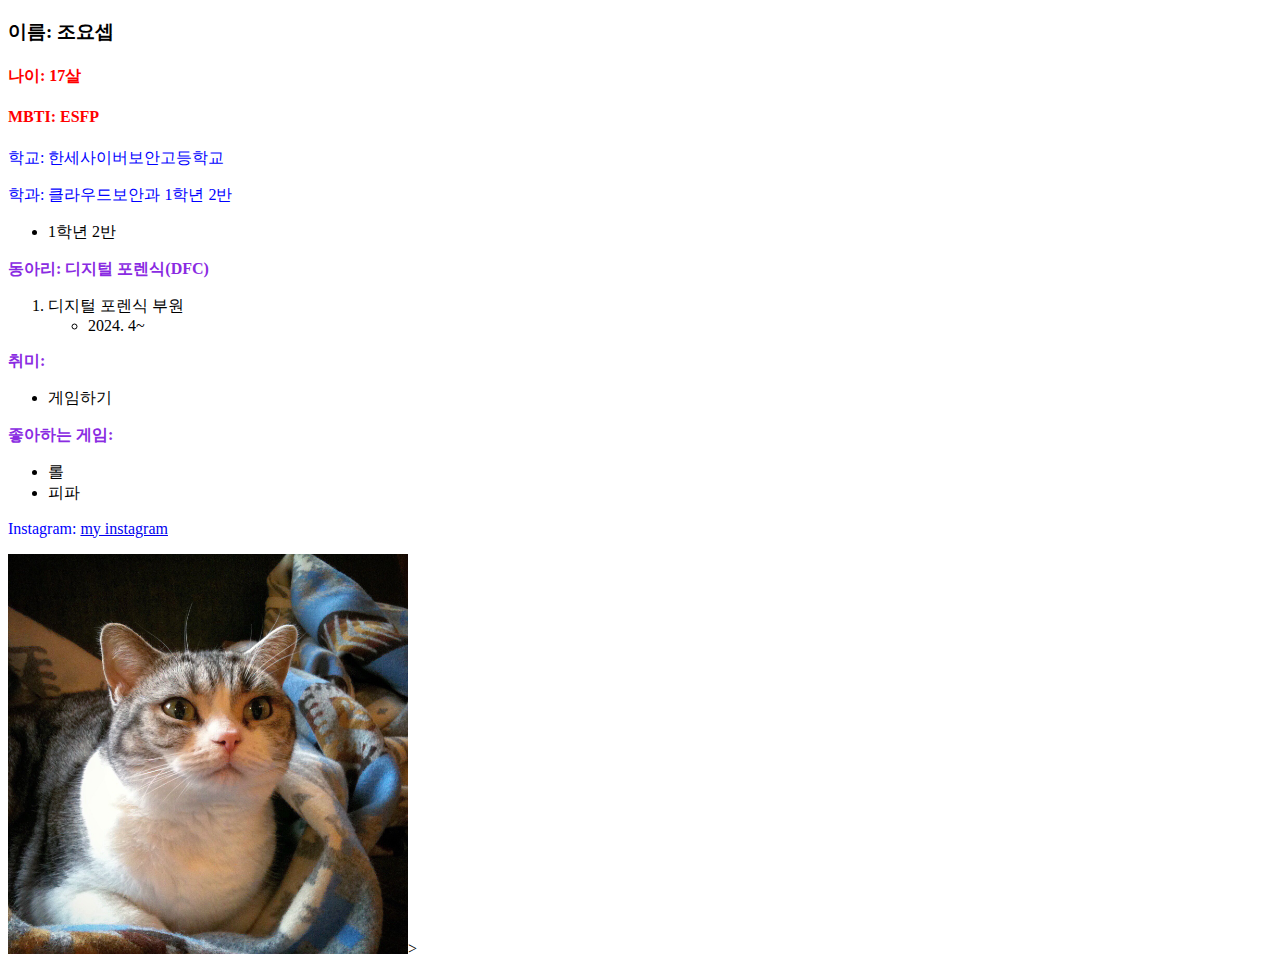
<file: index.html>
<!DOCTYPE html>
<html lang="en">
<head>
    <meta charset="UTF-8">
    <meta name="viewport" content="width=device-width, initial-scale=1.0">
    <link rel="stylesheet" type="text/css" href="/css/index.css" />
    <title>소개서</title>
</head>
<body>
    <h3>이름: 조요셉</h3>
    <h4>나이: 17살</h4>
    <h4>MBTI: ESFP</h4>
    <p>학교: 한세사이버보안고등학교</p>
    <p>학과: 클라우드보안과 1학년 2반</p>
    <ul>
        <li>1학년 2반</li>
    </ul>
    <b>동아리: 디지털 포렌식(DFC)</b>
    <ol>
        <li>디지털 포렌식 부원</li>
        <ul>
            <li>2024. 4~</li>
        </ul>
    </ol>
    <b>취미:</b>
    <ul>
        <li>게임하기</li>
        
    </ul>
    <b>좋아하는 게임:</b>
    <ul>
        <li>롤</li>
        <li>피파</li>
    </ul>
    <p>
        Instagram: 
        <a href="https://www.instagram.com/yxnxp_8/">my instagram</a>
    </p>
    <img src='img/cat.jpg'
        width="400"
        height="400"/>>
</html>
</file>
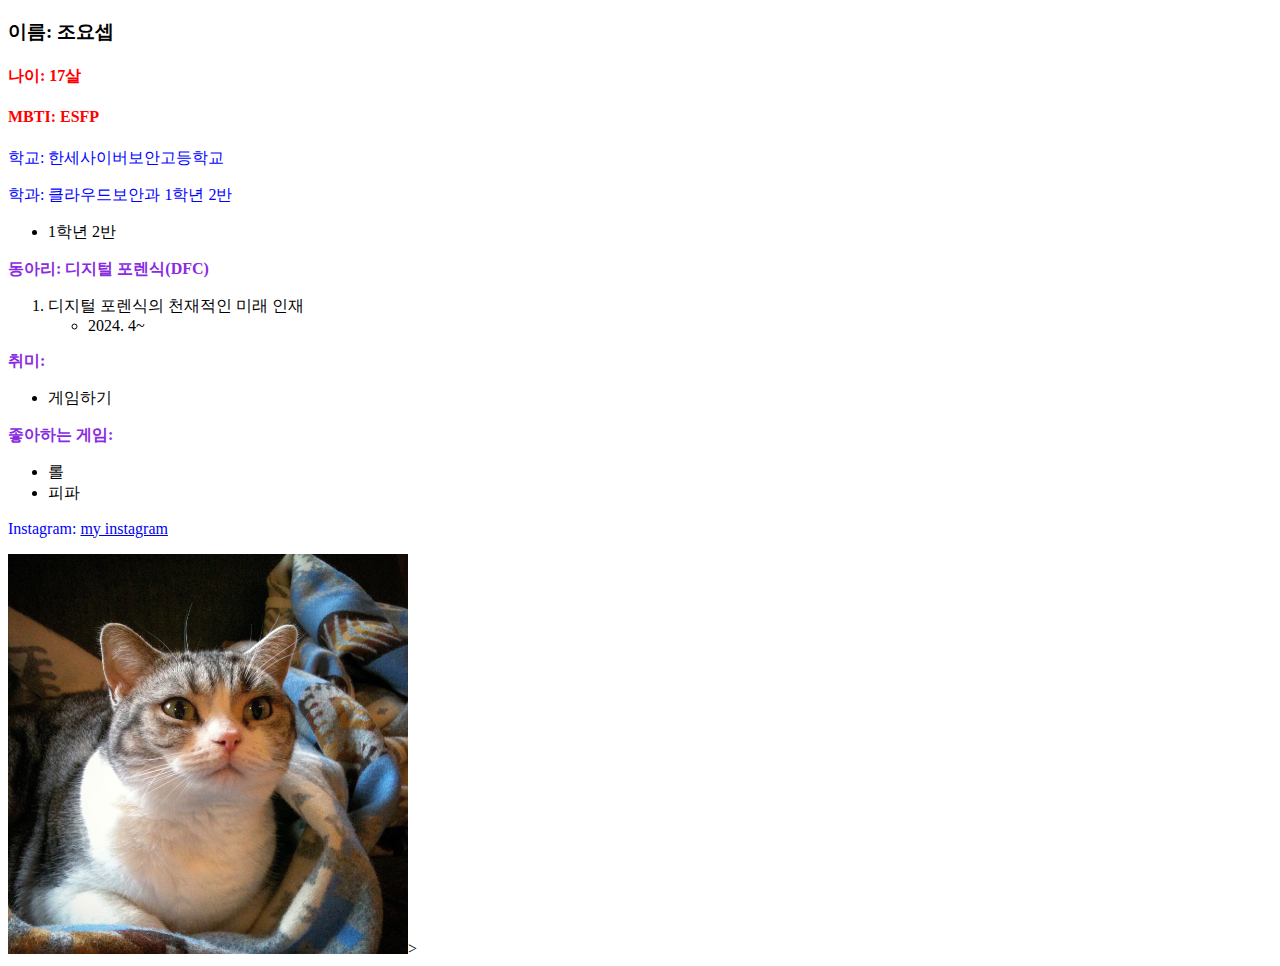
<file: index4.html>
<!DOCTYPE html>
<html lang="en">
<head>
    <meta charset="UTF-8">
    <meta name="viewport" content="width=device-width, initial-scale=1.0">
    <link rel="stylesheet" type="text/css" href="/css/index.css">
    <title>소개서</title>
</head>
<body>
    <h3>이름: 조요셉</h3>
    <h4>나이: 17살</h4>
    <h4>MBTI: ESFP</h4>
    <p>학교: 한세사이버보안고등학교</p>
    <p>학과: 클라우드보안과 1학년 2반</p>
    <ul>
        <li>1학년 2반</li>
    </ul>
    <b>동아리: 디지털 포렌식(DFC)</b>
    <ol>
        <li>디지털 포렌식의 천재적인 미래 인재</li>
        <ul>
            <li>2024. 4~</li>
        </ul>
    </ol>
    <b>취미:</b>
    <ul>
        <li>게임하기</li>
    </ul>
    <b>좋아하는 게임:</b>
    <ul>
        <li>롤</li>
        <li>피파</li>
    </ul>
    <p>
        Instagram: 
        <a href="https://www.instagram.com/yxnxp_8/">my instagram</a>
    </p>
    <img src='img/cat.jpg'
        width="400" 
        height="400" />>
</html>
</file>
<file: css/index.css>
h4{
    color: rgb(255, 0, 0);
}
p{
    color: blue;
}
b{
    color: blueviolet;
}
</file>
